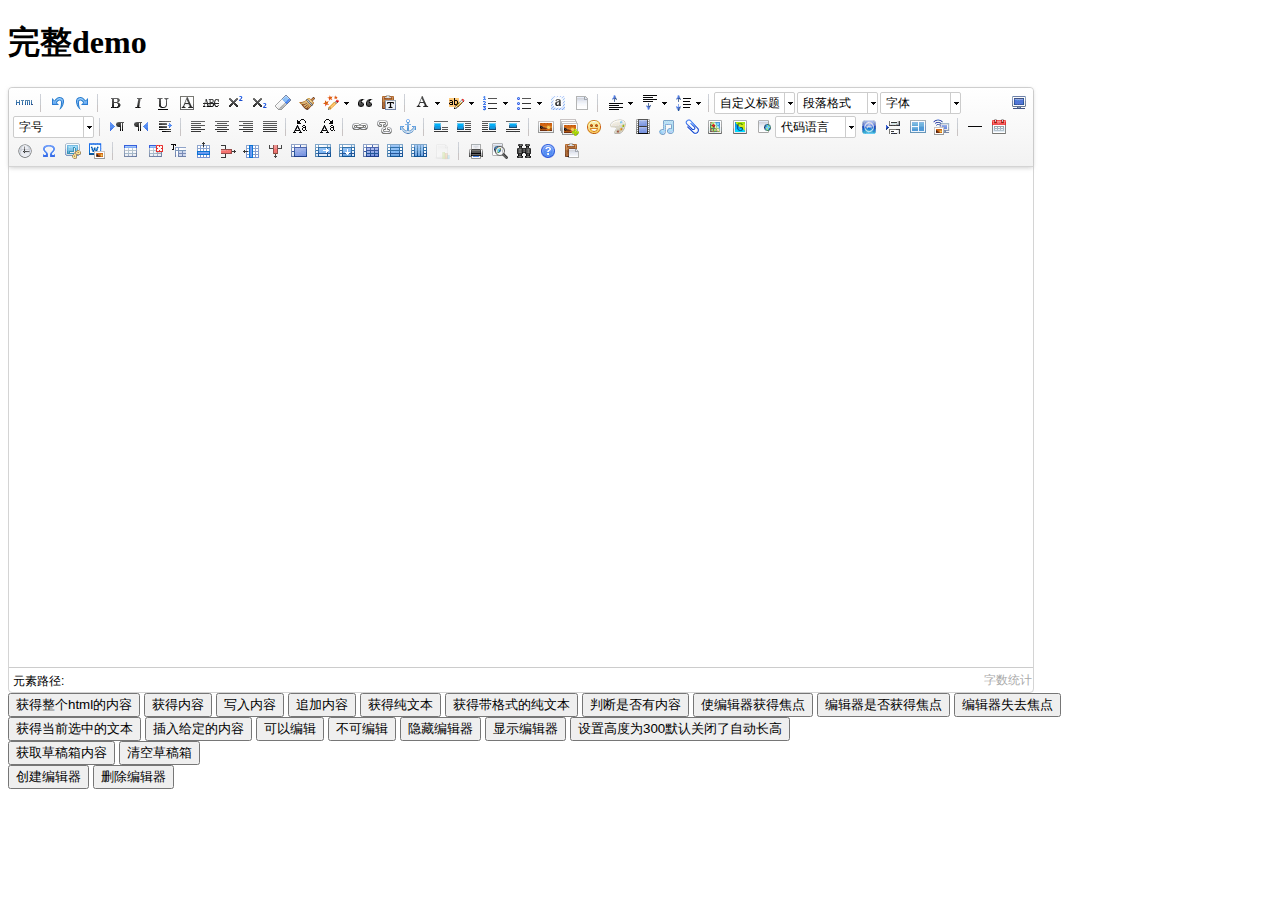
<file: WebContent/resources/jsp/ueditor/index.html>
<!DOCTYPE HTML PUBLIC "-//W3C//DTD HTML 4.01 Transitional//EN"
        "http://www.w3.org/TR/html4/loose.dtd">
<html>
<head>
    <title>完整demo</title>
    <meta http-equiv="Content-Type" content="text/html;charset=utf-8"/>
    <script type="text/javascript" charset="utf-8" src="ueditor.config.js"></script>
    <script type="text/javascript" charset="utf-8" src="ueditor.all.min.js"> </script>
    <!--建议手动加在语言，避免在ie下有时因为加载语言失败导致编辑器加载失败-->
    <!--这里加载的语言文件会覆盖你在配置项目里添加的语言类型，比如你在配置项目里配置的是英文，这里加载的中文，那最后就是中文-->
    <script type="text/javascript" charset="utf-8" src="lang/zh-cn/zh-cn.js"></script>

    <style type="text/css">
        div{
            width:100%;
        }
    </style>
</head>
<body>
<div>
    <h1>完整demo</h1>
    <script id="editor" type="text/plain" style="width:1024px;height:500px;"></script>
</div>
<div id="btns">
    <div>
        <button onclick="getAllHtml()">获得整个html的内容</button>
        <button onclick="getContent()">获得内容</button>
        <button onclick="setContent()">写入内容</button>
        <button onclick="setContent(true)">追加内容</button>
        <button onclick="getContentTxt()">获得纯文本</button>
        <button onclick="getPlainTxt()">获得带格式的纯文本</button>
        <button onclick="hasContent()">判断是否有内容</button>
        <button onclick="setFocus()">使编辑器获得焦点</button>
        <button onmousedown="isFocus(event)">编辑器是否获得焦点</button>
        <button onmousedown="setblur(event)" >编辑器失去焦点</button>

    </div>
    <div>
        <button onclick="getText()">获得当前选中的文本</button>
        <button onclick="insertHtml()">插入给定的内容</button>
        <button id="enable" onclick="setEnabled()">可以编辑</button>
        <button onclick="setDisabled()">不可编辑</button>
        <button onclick=" UE.getEditor('editor').setHide()">隐藏编辑器</button>
        <button onclick=" UE.getEditor('editor').setShow()">显示编辑器</button>
        <button onclick=" UE.getEditor('editor').setHeight(300)">设置高度为300默认关闭了自动长高</button>
    </div>

    <div>
        <button onclick="getLocalData()" >获取草稿箱内容</button>
        <button onclick="clearLocalData()" >清空草稿箱</button>
    </div>

</div>
<div>
    <button onclick="createEditor()">
    创建编辑器</button>
    <button onclick="deleteEditor()">
    删除编辑器</button>
</div>

<script type="text/javascript">

    //实例化编辑器
    //建议使用工厂方法getEditor创建和引用编辑器实例，如果在某个闭包下引用该编辑器，直接调用UE.getEditor('editor')就能拿到相关的实例
    var ue = UE.getEditor('editor');


    function isFocus(e){
        alert(UE.getEditor('editor').isFocus());
        UE.dom.domUtils.preventDefault(e)
    }
    function setblur(e){
        UE.getEditor('editor').blur();
        UE.dom.domUtils.preventDefault(e)
    }
    function insertHtml() {
        var value = prompt('插入html代码', '');
        UE.getEditor('editor').execCommand('insertHtml', value)
    }
    function createEditor() {
        enableBtn();
        UE.getEditor('editor');
    }
    function getAllHtml() {
        alert(UE.getEditor('editor').getAllHtml())
    }
    function getContent() {
        var arr = [];
        arr.push("使用editor.getContent()方法可以获得编辑器的内容");
        arr.push("内容为：");
        arr.push(UE.getEditor('editor').getContent());
        alert(arr.join("\n"));
    }
    function getPlainTxt() {
        var arr = [];
        arr.push("使用editor.getPlainTxt()方法可以获得编辑器的带格式的纯文本内容");
        arr.push("内容为：");
        arr.push(UE.getEditor('editor').getPlainTxt());
        alert(arr.join('\n'))
    }
    function setContent(isAppendTo) {
        var arr = [];
        arr.push("使用editor.setContent('欢迎使用ueditor')方法可以设置编辑器的内容");
        UE.getEditor('editor').setContent('欢迎使用ueditor', isAppendTo);
        alert(arr.join("\n"));
    }
    function setDisabled() {
        UE.getEditor('editor').setDisabled('fullscreen');
        disableBtn("enable");
    }

    function setEnabled() {
        UE.getEditor('editor').setEnabled();
        enableBtn();
    }

    function getText() {
        //当你点击按钮时编辑区域已经失去了焦点，如果直接用getText将不会得到内容，所以要在选回来，然后取得内容
        var range = UE.getEditor('editor').selection.getRange();
        range.select();
        var txt = UE.getEditor('editor').selection.getText();
        alert(txt)
    }

    function getContentTxt() {
        var arr = [];
        arr.push("使用editor.getContentTxt()方法可以获得编辑器的纯文本内容");
        arr.push("编辑器的纯文本内容为：");
        arr.push(UE.getEditor('editor').getContentTxt());
        alert(arr.join("\n"));
    }
    function hasContent() {
        var arr = [];
        arr.push("使用editor.hasContents()方法判断编辑器里是否有内容");
        arr.push("判断结果为：");
        arr.push(UE.getEditor('editor').hasContents());
        alert(arr.join("\n"));
    }
    function setFocus() {
        UE.getEditor('editor').focus();
    }
    function deleteEditor() {
        disableBtn();
        UE.getEditor('editor').destroy();
    }
    function disableBtn(str) {
        var div = document.getElementById('btns');
        var btns = UE.dom.domUtils.getElementsByTagName(div, "button");
        for (var i = 0, btn; btn = btns[i++];) {
            if (btn.id == str) {
                UE.dom.domUtils.removeAttributes(btn, ["disabled"]);
            } else {
                btn.setAttribute("disabled", "true");
            }
        }
    }
    function enableBtn() {
        var div = document.getElementById('btns');
        var btns = UE.dom.domUtils.getElementsByTagName(div, "button");
        for (var i = 0, btn; btn = btns[i++];) {
            UE.dom.domUtils.removeAttributes(btn, ["disabled"]);
        }
    }

    function getLocalData () {
        alert(UE.getEditor('editor').execCommand( "getlocaldata" ));
    }

    function clearLocalData () {
        UE.getEditor('editor').execCommand( "clearlocaldata" );
        alert("已清空草稿箱")
    }
</script>
</body>
</html>
</file>
